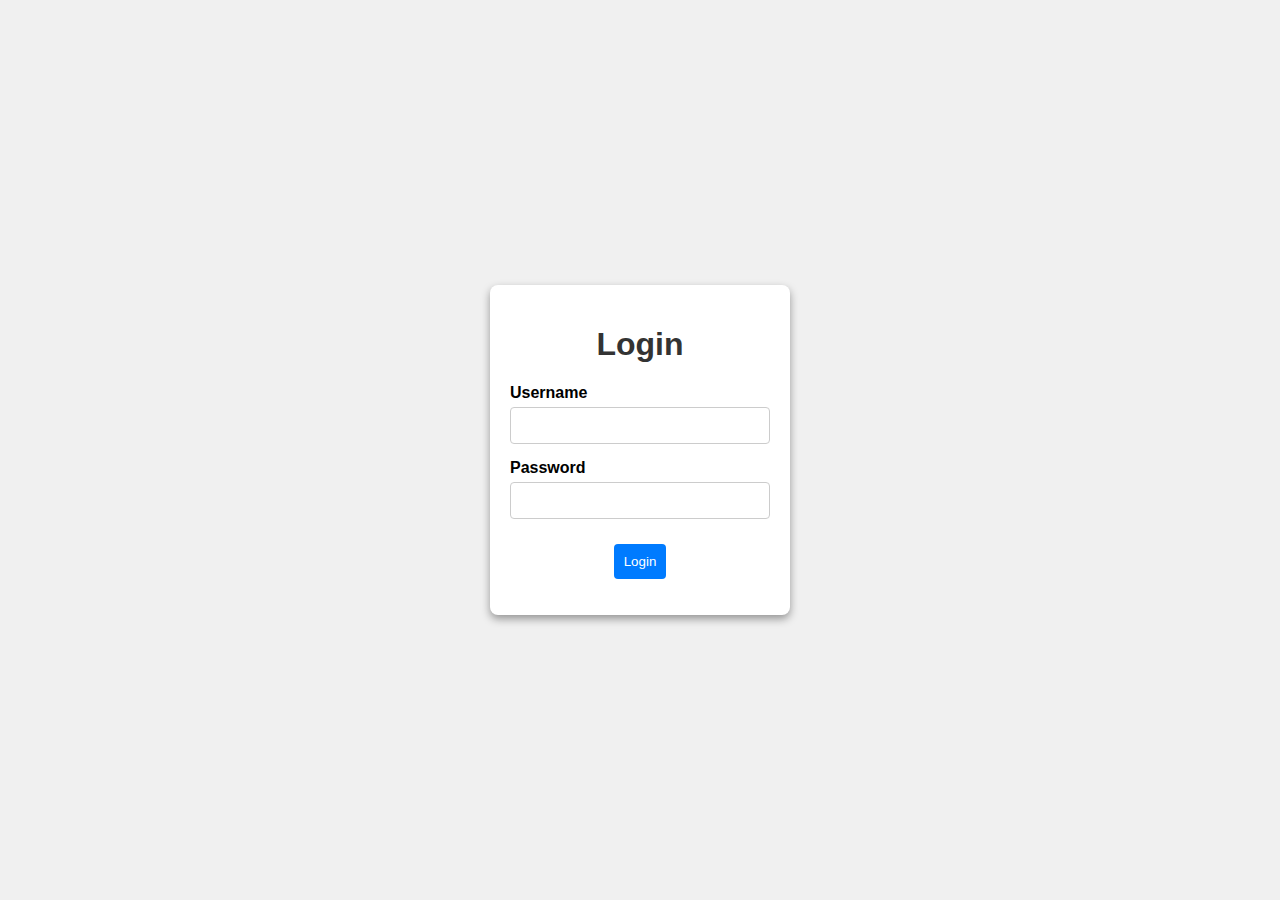
<file: index.html>
<!DOCTYPE html>
<html lang="es">

<head>
    <meta charset="UTF-8">
    <meta name="viewport" content="width=device-width, initial-scale=1.0">
    <title>dashboard</title>
    <link rel="stylesheet" href="styles.css">
    <script>
        window.location.href = 'login.html'
    </script>
</head>

<body>
 
</body>

</html>
</file>
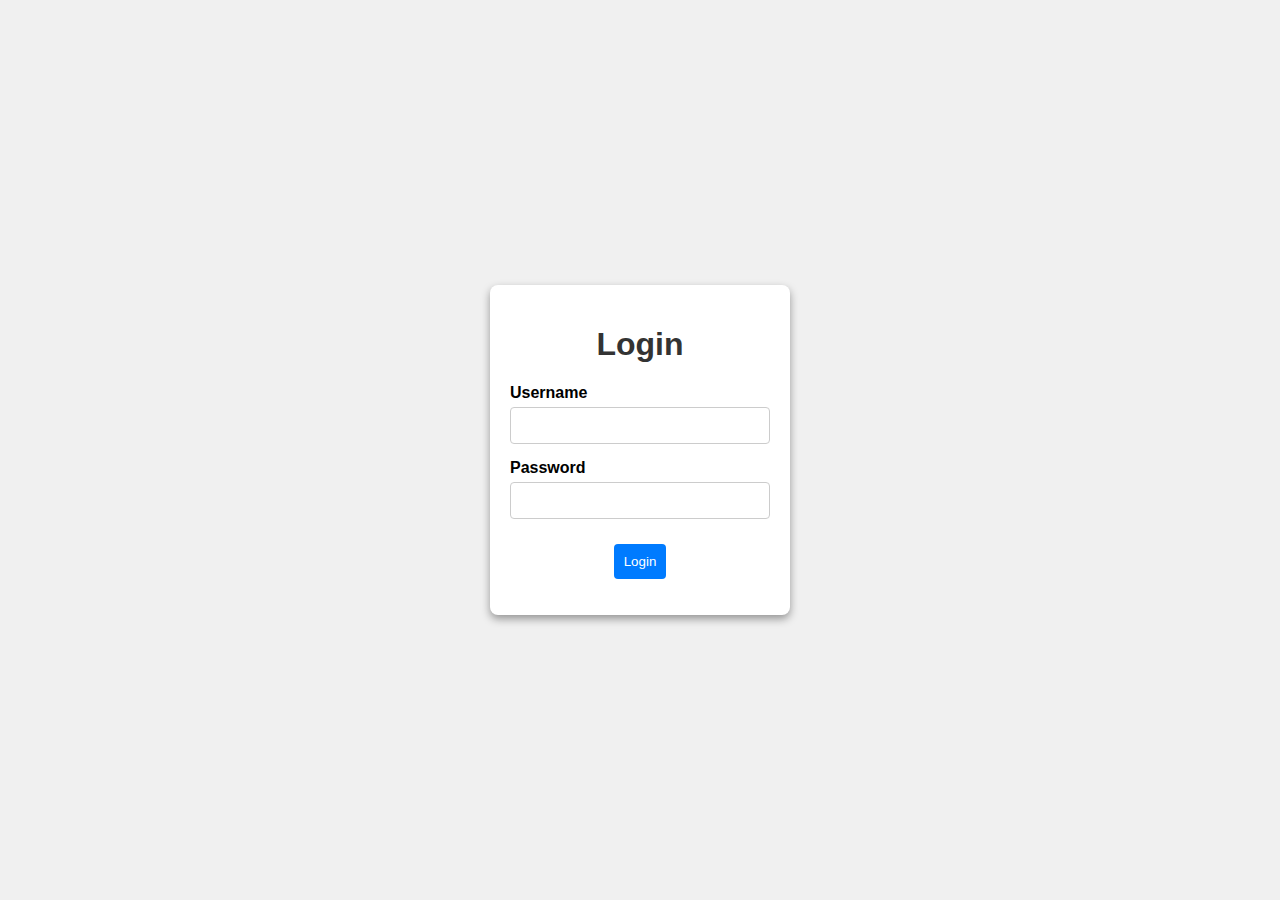
<file: login.html>
<!DOCTYPE html>
<html lang="es">
<head>
    <meta charset="UTF-8">
    <meta name="viewport" content="width=device-width, initial-scale=1.0">
    <title>Login</title>
    <link rel="stylesheet" href="styles.css">
    <script src="scripts\login.js"></script>
</head>
<body>
    <div class="login-container">
        <h1>Login</h1>
        <form id="login-form">
            <div class="input-group">
                <label for="username">Username</label>
                <input type="text" id="username" name="username" required>
            </div>
            <div class="input-group">
                <label for="password">Password</label>
                <input type="password" id="password" name="password" required>
            </div>
            <button type="button" onclick="login()">Login</button>
        </form>
        <p id="message"></p>
    </div>
    
</body>
</html>
</file>
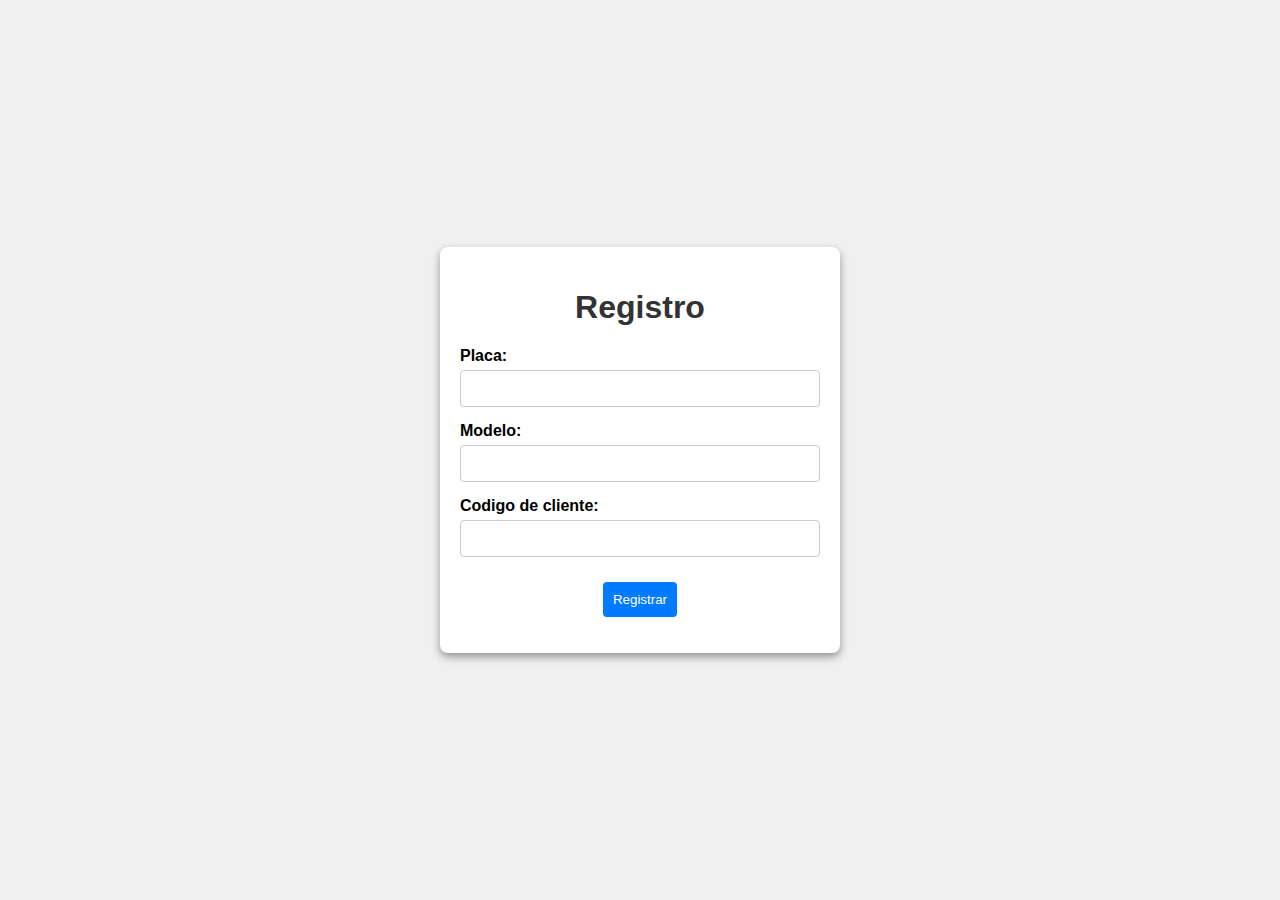
<file: nuevoEquipo.html>
<!DOCTYPE html>
<html lang="es">

<head>
    <meta charset="UTF-8">
    <meta name="viewport" content="width=device-width, initial-scale=1.0">
    <link rel="stylesheet" href="styles.css">
    <script src="scripts/register.js"></script>
    <title>Registro</title>
</head>

<body>
    <div class="regiter-container">
        <h1>Registro</h1>
        <form id="register-form">
            <div class="input-group">
                <label for="placa">Placa:</label>
                <input type="text" id="placa" name="placa" required>
            </div>

            <div class="input-group">
                <label for="modelo">Modelo:</label>
                <input type="text" id="modelo" name="modelo" required>
            </div>

            <div class="input-group">
                <label for="cliente">Codigo de cliente:</label>
                <input type="text" id="cliente" name="cliente" required>
            </div>

    
            <button type="button" onclick="nuevoequipo()">Registrar</button>
        </form>
        <p id="message"></p>
    </div>

</body>

</html>
</file>
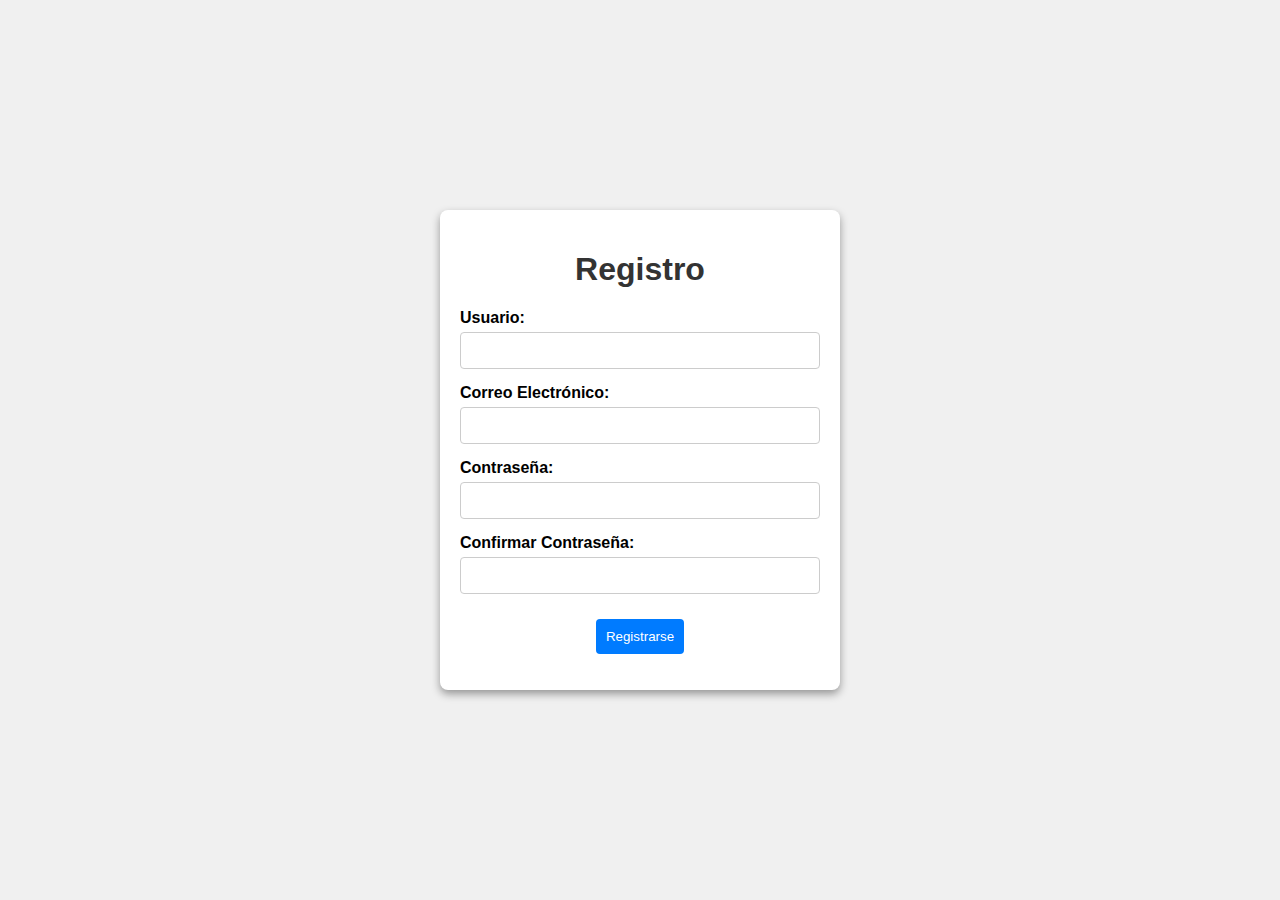
<file: registro.html>
<!DOCTYPE html>
<html lang="es">

<head>
    <meta charset="UTF-8">
    <meta name="viewport" content="width=device-width, initial-scale=1.0">
    <link rel="stylesheet" href="styles.css">
    <script type="module" src="/scripts/token.js">authToken()</script>
    <script src="scripts/register.js"></script>
    <title>Registro</title>
</head>

<body>
    <div class="regiter-container">
        <h1>Registro</h1>
        <form id="register-form">
            <div class="input-group">
                <label for="username">Usuario:</label>
                <input type="text" id="username" name="username" required>
            </div>

            <div class="input-group">
                <label for="email">Correo Electrónico:</label>
                <input type="email" id="email" name="email" required>
            </div>

            <div class="input-group">
                <label for="password">Contraseña:</label>
                <input type="password" id="password" name="password" required>
            </div>

            <div class="input-group">
                <label for="confirm-password">Confirmar Contraseña:</label>
                <input type="password" id="confirm-password" name="confirm-password" required>
            </div>
    
            <button type="button" onclick="newusers()">Registrarse</button>
        </form>
        <p id="message"></p>
    </div>

</body>

</html>
</file>
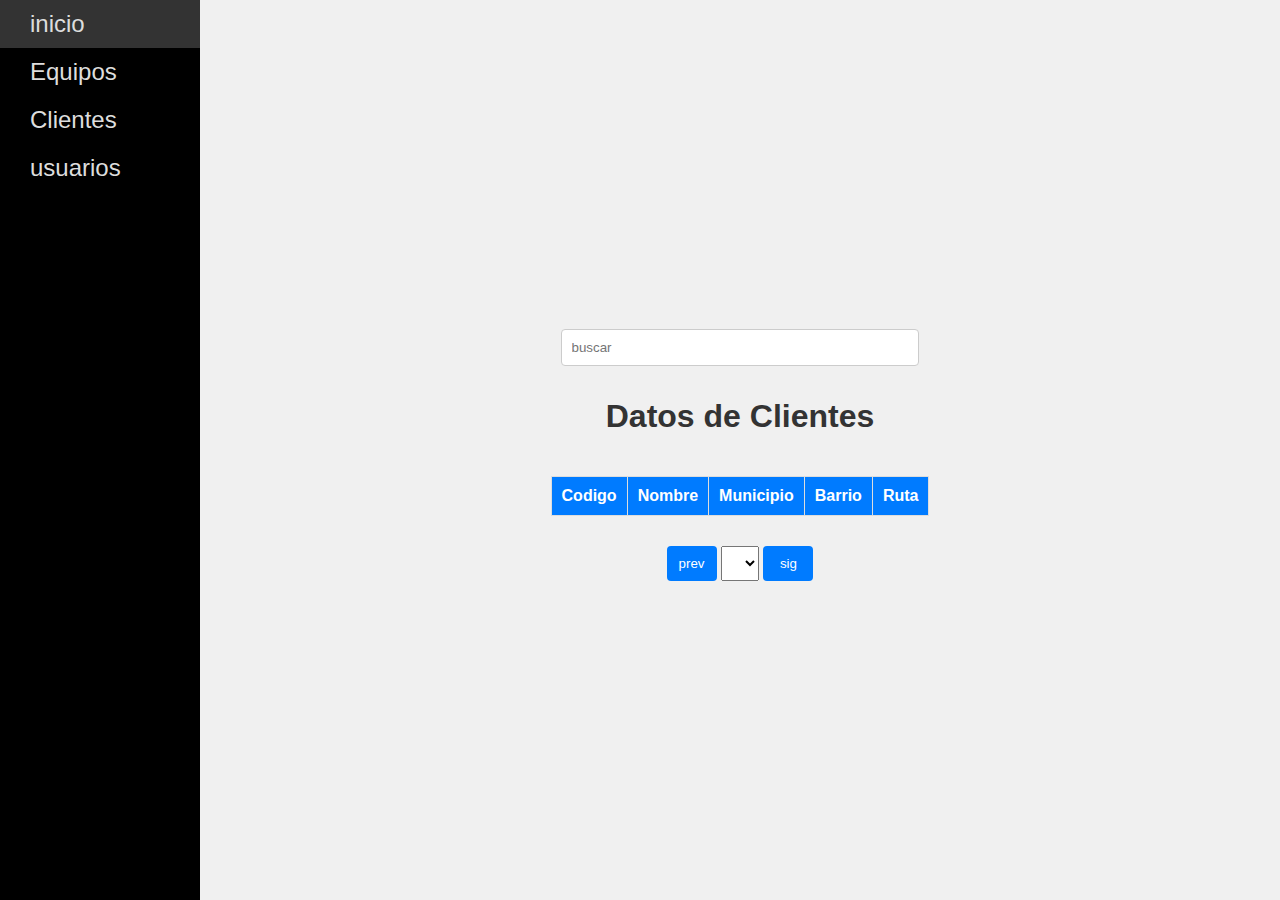
<file: dashboard/clientes.html>
<!DOCTYPE html>
<html lang="es">

<head>
    <meta charset="UTF-8">
    <meta name="viewport" content="width=device-width, initial-scale=1.0">
    <title>dashboard</title>
    <link rel="stylesheet" href="../styles.css">
    <script type="module" src="/scripts/token.js">authToken()</script>
    <script src="/scripts/tablas.js"></script>
</head>

<body>
    <nav>
        <ul>
            <a href="index.html"><li>inicio</li></a>
            <a href="equipos.html"><li>Equipos</li></a>
            <a href="clientes.html"><li>Clientes</li></a>
            <a href="usuarios.html"><li>usuarios</li></a>
        </ul>
    </nav>
    <main>

        <div class="search-bar">
            <input type="text" id="search-input" placeholder="buscar" oninput="busqueda('clientes')">
            
        </div>

        <h1>Datos de Clientes</h1>
        <table>
            <thead>
                <tr>
                    <th>Codigo</th>
                    <th>Nombre</th>           
                    <th>Municipio</th>
                    <th>Barrio</th>
                    <th>Ruta</th>
                </tr>
            </thead>
            <tbody>
                <!-- Aquí se insertarán los datos dinámicamente -->
            </tbody>
        </table>
        <div class="table_nav">
            <button onclick="button_back('clientes')" id="back">prev</button>
            <select name="pages" id="pages" onchange="llamarTabla('clientes',this.value)">
            </select>
            <button onclick="button_next('clientes')" id="next">sig</button>
        </div>
    </main>
</body>

</html>
<script>llamarTabla("clientes")</script>
</file>
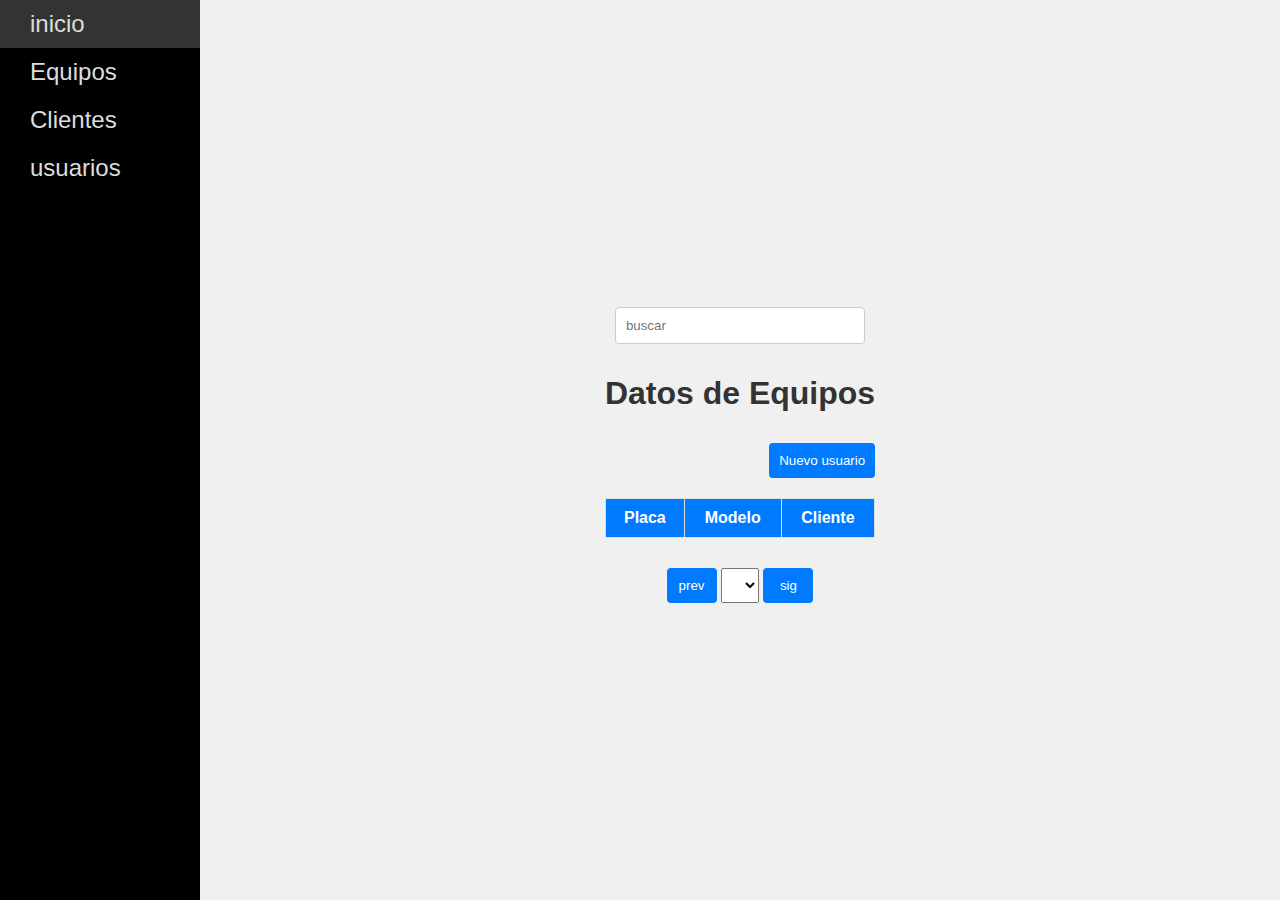
<file: dashboard/equipos.html>
<!DOCTYPE html>
<html lang="es">

<head>
    <meta charset="UTF-8">
    <meta name="viewport" content="width=device-width, initial-scale=1.0">
    <title>dashboard</title>
    <link rel="stylesheet" href="../styles.css">
    <script type="module" src="/scripts/token.js">authToken()</script>
    <script src="/scripts/tablas.js"></script>
</head>

<body>
    <nav>
        <ul>
            <a href="index.html"><li>inicio</li></a>
            <a href="equipos.html"><li>Equipos</li></a>
            <a href="clientes.html"><li>Clientes</li></a>
            <a href="usuarios.html"><li>usuarios</li></a>
        </ul>
    </nav>
    <main>

        <div class="search-bar">
            <input type="text" id="search-input" placeholder="buscar" oninput="busqueda('equipos')">
        </div>

        <h1>Datos de Equipos</h1>
        <div class="botones">
            <a href="/nuevoEquipo.html"><button>Nuevo usuario</button></a>
        </div>
        <table>
            <thead>
                <tr>
                    <th>Placa</th>
                    <th>Modelo</th>           
                    <th>Cliente</th>
                </tr>
            </thead>
            <tbody>
                <!-- Aquí se insertarán los datos dinámicamente -->
            </tbody>
        </table>
        <div class="table_nav">
            <button onclick="button_back('equipos')" id="back">prev</button>
            <select name="pages" id="pages" onchange="llamarTabla('equipos', this.value)">
            </select>
            <button onclick="button_next('equipos')" id="next">sig</button>
        </div>
    </main>
</body>

</html>
<script>llamarTabla("equipos")</script>
</file>
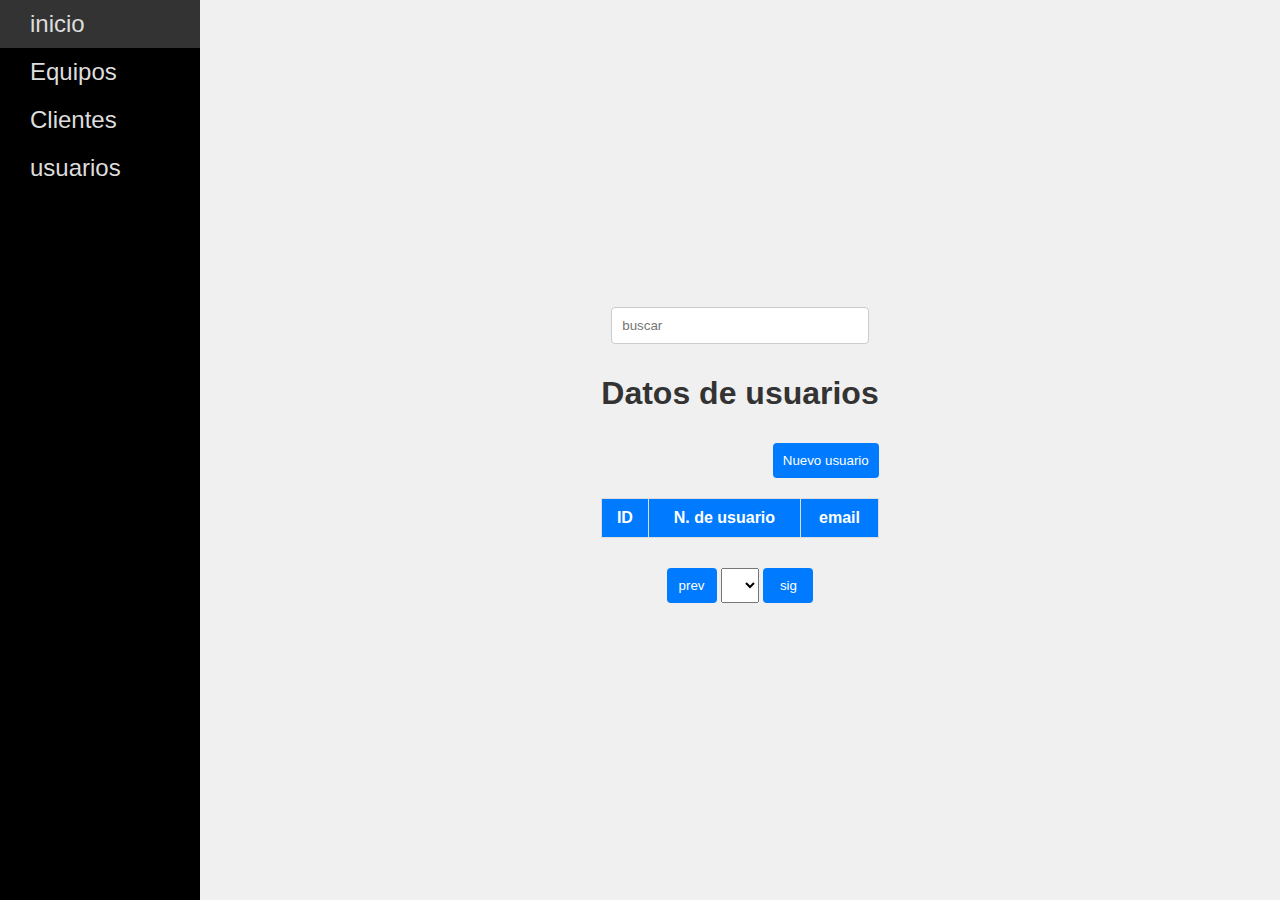
<file: dashboard/usuarios.html>
<!DOCTYPE html>
<html lang="es">

<head>
    <meta charset="UTF-8">
    <meta name="viewport" content="width=device-width, initial-scale=1.0">
    <title>dashboard</title>
    <link rel="stylesheet" href="../styles.css">
    <script type="module" src="/scripts/token.js">authToken()</script>
    <script src="/scripts/tablas.js"></script>
</head>

<body>
    <nav>
        <ul>
            <a href="index.html"><li>inicio</li></a>
            <a href="equipos.html"><li>Equipos</li></a>
            <a href="clientes.html"><li>Clientes</li></a>
            <a href="usuarios.html"><li>usuarios</li></a>
        </ul>
    </nav>
    <main>

        <div class="search-bar">
            <input type="text" id="search-input" placeholder="buscar" oninput="busqueda('usuarios')">
        </div>

        <h1>Datos de usuarios</h1>
        <div class="botones">
            <a href="/registro.html"><button>Nuevo usuario</button></a>
        </div>
        <table>
            <thead>
                <tr>
                    <th>ID</th>
                    <th>N. de usuario</th>           
                    <th>email</th>
                </tr>
            </thead>
            <tbody>
                <!-- Aquí se insertarán los datos dinámicamente -->
            </tbody>
        </table>
        <div class="table_nav">
            <button onclick="button_back('usuarios')" id="back">prev</button>
            <select name="pages" id="pages" onchange="llamarTabla('usuarios',this.value)">
            </select>
            <button onclick="button_next('usuarios')" id="next">sig</button>
        </div>
    </main>
</body>

</html>
<script>llamarTabla("usuarios")</script>
</file>
<file: styles.css>
/* styles.css */
*,
*::before,
*::after {
    box-sizing: border-box;
}
body {
    font-family: Arial, sans-serif;
    background-color: #f0f0f0;
    display: grid;
    min-height: 100vh;
    grid-template-columns: 200px minmax(600px,auto);
    margin: 0;
}
a {
    text-decoration: none; /* Elimina el subrayado */
    color: inherit; /* Hereda el color del texto del elemento padre */
    background: none; /* Elimina cualquier fondo */
    border: none; /* Elimina cualquier borde */
    outline: none; /* Elimina el contorno al hacer clic */
}
main{
    display: flex;
    flex-direction: column;
    justify-content: center;
    margin: 0 auto;
}

nav{
    background-color: black;
    color: #ddd;
    height: auto;
    min-width: 200px;
    max-width: 200px;
 
}

nav ul{
    padding: 0;
    margin: auto;
}

nav ul li{
    list-style-type: none;
    padding: 10px 0;
    padding-left: 30px;
    margin: auto;
    font-size: 1.5rem;
    text-align: left;
}
nav ul li:hover{
    list-style-type: none;
    font-size: 1.5rem;
    background-color: #333;
    cursor: pointer;
}
.login-container {
    grid-column-start: 1;
    grid-column-end: 3;
    grid-row-start: 1;
    grid-row-end: 3 ;
    background-color: #fff;
    padding: 20px;
    border-radius: 8px;
    box-shadow: 0 4px 8px #00000060;
    width: 300px;
    text-align: center;
    min-height: 300px;
    margin: auto;
}

.regiter-container {
    grid-column-start: 1;
    grid-column-end: 3;
    grid-row-start: 1;
    grid-row-end: 3 ;
    background-color: #fff;
    padding: 20px;
    border-radius: 8px;
    box-shadow: 0 4px 8px #00000060;
    width: 400px;
    text-align: center;
    min-height: 300px;
    margin: auto;
}
.input-group {
    margin-bottom: 15px;
    text-align: left;
}

label {
    display: block;
    margin-bottom: 5px;
    font-weight: bold;
}

input {
    width: 100%;
    padding: 10px;
    box-sizing: border-box;
    border: 1px solid #ccc;
    border-radius: 4px;
}

.search-bar{
    padding: 10px;
}

button {
    margin-top: 10px;
    padding: 10px;
    min-width: 50px;
    background-color: #007bff;
    color: white;
    border: none;
    border-radius: 4px;
    
}

button:hover {
    background-color: #0056b3;
    cursor: pointer;
}

button:disabled {
    background-color: #c3c3c3;

}
select{
    padding: 8px;
}

#message {
    color: red;
    margin-top: 10px;
}


h1 {
    text-align: center;
    color: #333;
}
table {
    width: 100%;
    border-collapse: collapse;
    margin: 20px 0;
    background-color: #fff;
}
th, td {
    border: 1px solid #ddd;
    padding: 10px;
    text-align: center;
}
th {
    background-color: #007bff;
    color: white;
}
tr:nth-child(even) {
    background-color: #f2f2f2;
}
tr:hover {
    background-color: #e9f5ff;
}

.table_nav{
    text-align: center;
    
}

.botones{
    display: flex;
    justify-content: flex-end;
 
}
@media (max-width: 800px) {
    body {
        grid-template-columns: 1fr;
        grid-template-rows: 100px auto;
        min-width: fit-content;
    }
    nav {
        position: sticky;
        top: 0; /* Lo fija en la parte superior */
        left: 0; /* Lo fija al borde izquierdo */
  
        height: 100px; /* Altura completa de la ventana */
        max-width: none;
        
    }
    nav ul {
        display: flex;
        justify-content: center;
        flex-direction: row;
        margin-top: 10px;
    }

    nav ul li {
        padding: 10px 20px;
        margin: 0;
    }
    
}
</file>
